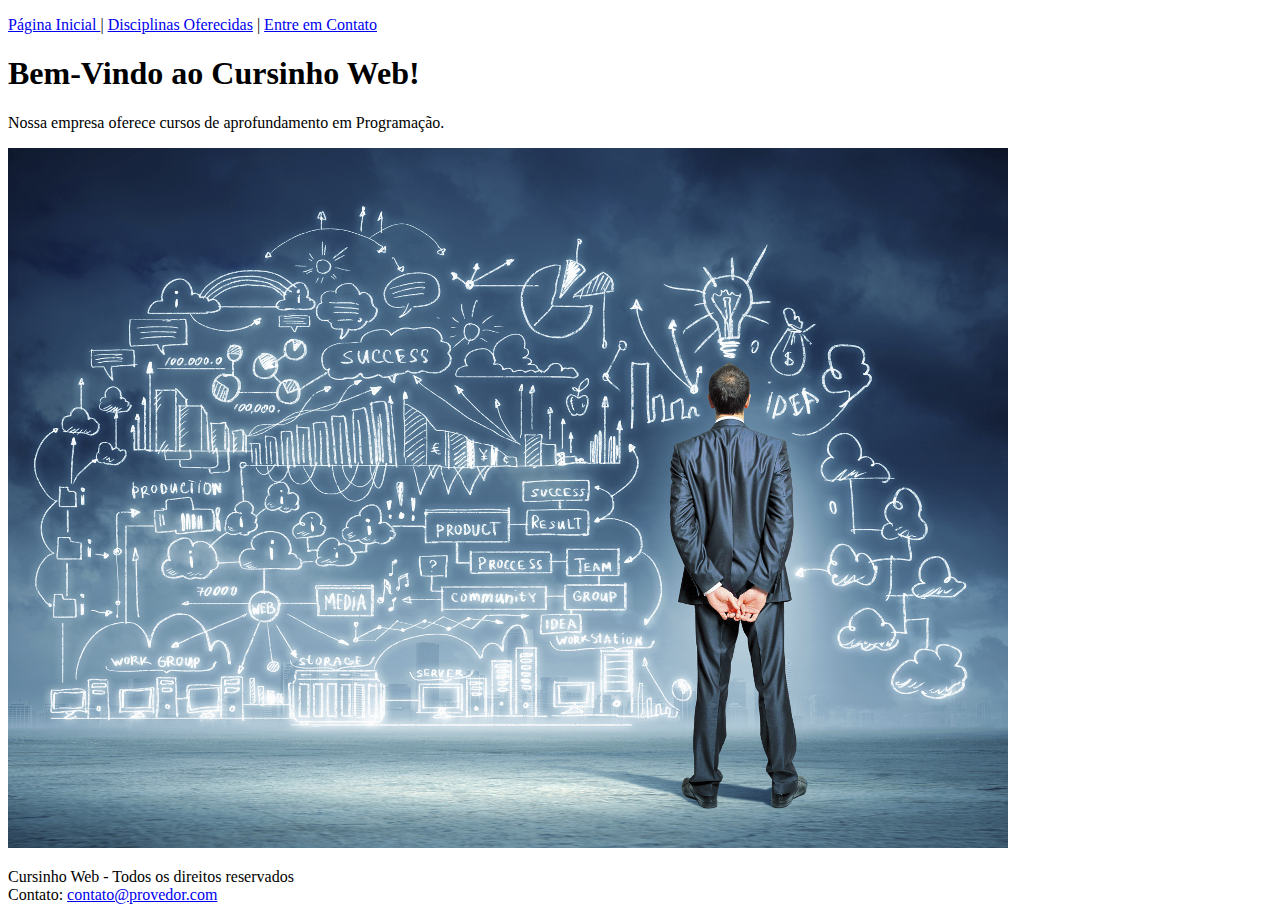
<file: Exercicio Aula 1/index.html>
<!DOCTYPE html>
<html lang="pt-br">
    <head>
        <meta charset="UTF-8">
        <title>Cursinho Web</title>
               
        <link rel="shortcut icon" href="livros.png" type="image/x-icon">
        
    </head>
    
    <body>
        <header>
            <nav>
                <!--Menu de Navegação-->
                <P> <a href =index.html> Página Inicial  </a>| <a href = disciplinas.html> Disciplinas Oferecidas</a> | <a href="contato.html"> Entre em Contato</a> </P>
            </nav>
        </header>
        <main>

            <p>

                <h1> <strong>Bem-Vindo ao Cursinho Web!</strong></h1>

                <p>Nossa empresa oferece cursos de aprofundamento em Programação.</p>
                <img src = "empresa.jpg">

            </p>


        </main>

        <footer>
            <!-- rodapé-->
            <p>
                Cursinho Web - Todos os direitos reservados <br>
                Contato: <a href="mailto: contato@provedor.com">contato@provedor.com</a>
            </p>
        </footer>


    </body>


</html>
</file>
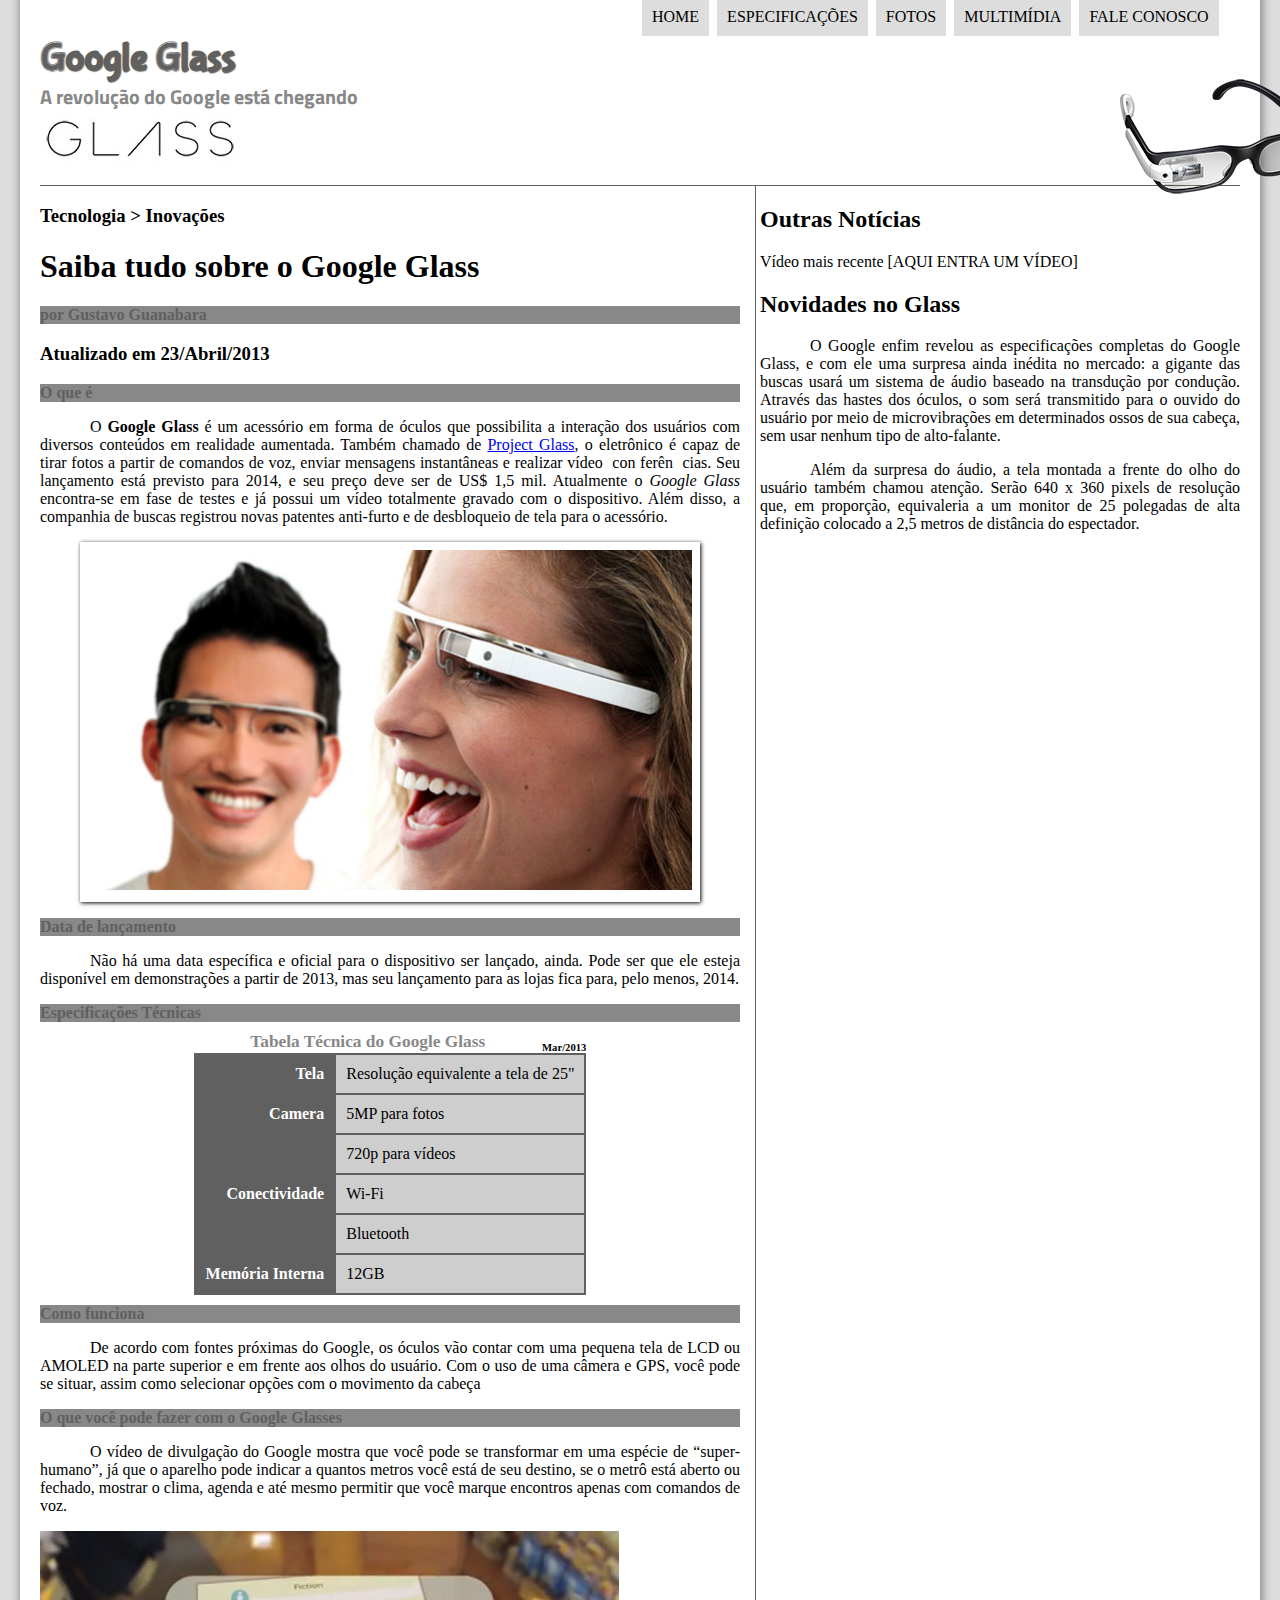
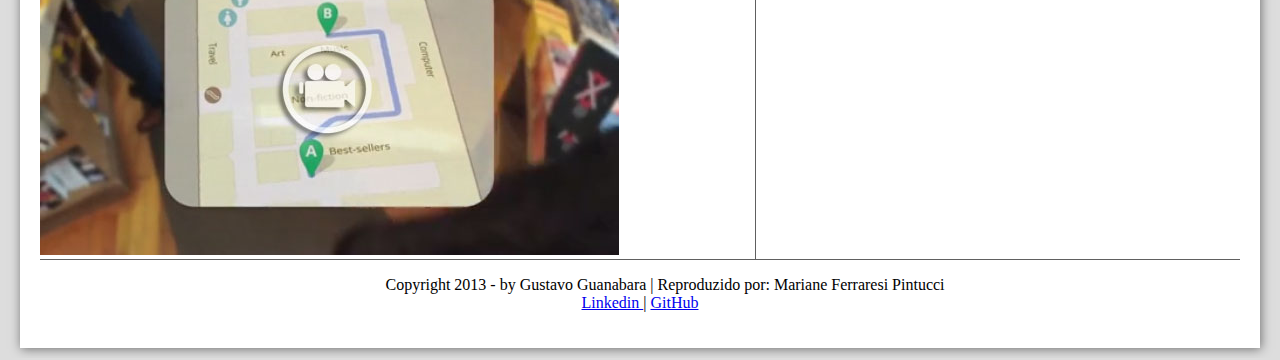
<file: projeto-glass-html5/index.html>
<!DOCTYPE html>
<html lang="pt-br">

<head>

<title>Tudo Sobre Google Glass</title>
<meta charset = "UTF-8">
<link rel = "stylesheet" href="_css/estilo.css"/>


</head>


<body>
<div id = "interface"> 
<header id = "cabecalho">

<h1>Google Glass</h1>
<h2>A revolução do Google está chegando</h2>


<img id="icone" src = "_imagens\glass-oculos-preto-peq.png">

    <nav id="menu">
    <h1>Menu Principal</h1>
    <ul>
    <li><a href = "index.html">Home</a></li>
    <li><a href = "specs.html">Especificações</a></li>
    <li><a href = "fotos.html">Fotos </a></li>
    <li><a href = "multimidia.html">Multimídia </a></li>
    <li><a href = "fale-conosco.html">Fale conosco</a></li>
    </ul>
    </nav>
</header>


<section id="corpo">
<article id="noticia-principal">
<header id="cabecalho-artigo">
<h3>Tecnologia > Inovações</h3>
<h1>Saiba tudo sobre o Google Glass</h1>
<h2>por Gustavo Guanabara</h2>
<h3>Atualizado em 23/Abril/2013</h3>
</header>

<h2>O que é </h2>
<p>O <strong>Google Glass</strong> é um acessório em forma de óculos que possibilita a interação dos usuários com diversos conteúdos em realidade aumentada. Também chamado de <a href ="https://www.google.com/glass/start/" target="_blank">Project Glass</a>, o eletrônico é capaz de tirar fotos a partir de comandos de voz, enviar mensagens instantâneas e realizar vídeo &shy; con &shy;ferên &shy; cias. Seu lançamento está previsto para 2014, e seu preço deve ser de US$ 1,5 mil. Atualmente o <em>Google Glass</em> encontra-se em fase de testes e já possui um vídeo totalmente gravado com o dispositivo. Além disso, a companhia de buscas registrou novas patentes anti-furto e de desbloqueio de tela para o acessório.</p>

<figure class="foto-legenda">
<img src = "_imagens/glass-quadro-homem-mulher.jpg" alt = "Um homem e uma mulher sorrindo utilizando google glasses">
<figcaption><h2>Google Glass</h2> <h3>Uma Nova Maneira de Ver o Mundo</h3></figcaption>
</figure>
<h2>Data de lançamento</h2>
<p>Não há uma data específica e oficial para o dispositivo ser lançado, ainda. Pode ser que ele esteja disponível em demonstrações a partir de 2013, mas seu lançamento para as lojas fica para, pelo menos, 2014.</p>

<h2>Especificações Técnicas</h2>

<table id="tabelaspec">
    
<caption>Tabela Técnica do Google Glass <span>Mar/2013</span></caption>

<tr><td class="ce">Tela</td><td class="cd">Resolução equivalente a tela de 25"</td></tr>
<tr><td rowspan="2" class="ce">Camera </td><td class="cd">5MP para fotos </td></tr>
<tr><td class="cd">720p para vídeos</td></tr>
<tr><td rowspan="2" class="ce">Conectividade</td><td class="cd"> Wi-Fi </td></tr>
<tr><td class="cd">Bluetooth</td></tr>
<tr><td class="ce">Memória Interna</td><td class="cd"> 12GB</td></tr>
</table>


<h2>Como funciona</h2>
<p>De acordo com fontes próximas do Google, os óculos vão contar com uma pequena tela de LCD ou AMOLED na parte superior e em frente aos olhos do usuário. Com o uso de uma câmera e GPS, você pode se situar, assim como selecionar opções com o movimento da cabeça</p>

<h2>O que você pode fazer com o Google Glasses</h2>
<p>O vídeo de divulgação do Google mostra que você pode se transformar em uma espécie de “super-<wbr/>humano”, já que o aparelho pode indicar a quantos metros você está de seu destino, se o metrô está aberto ou fechado, mostrar o clima, agenda e até mesmo permitir que você marque encontros apenas com comandos de voz.</p>

<img src ="_imagens/video-mini01.jpg">

</article>
</section>

<aside id="lateral">

<h2>Outras Notícias</h2>
Vídeo mais recente

[AQUI ENTRA UM VÍDEO]

<h2>Novidades no Glass</h2>
<p>O Google enfim revelou as especificações completas do Google Glass, e com ele uma surpresa ainda inédita no mercado: a gigante das buscas usará um sistema de áudio baseado na transdução por condução. Através das hastes dos óculos, o som será transmitido para o ouvido do usuário por meio de microvibrações em determinados ossos de sua cabeça, sem usar nenhum tipo de alto-falante.</p>

<p>Além da surpresa do áudio, a tela montada a frente do olho do usuário também chamou atenção. Serão 640 x 360 pixels de resolução que, em proporção, equivaleria a um monitor de 25 polegadas de alta definição colocado a 2,5 metros de distância do espectador.</p>

</aside>

<footer id="rodape">
<p>
Copyright 2013 - by Gustavo Guanabara |
Reproduzido por: Mariane Ferraresi Pintucci<br/>
<a href = "http://www.linkedin.com/in/mariane-pintucci-89739747/" target="_blank">Linkedin </a>| <a href = "https://github.com/MariFerraresi" target="_blank">GitHub </a>
</p>
</footer>

</div>
</body>
</html>
</file>
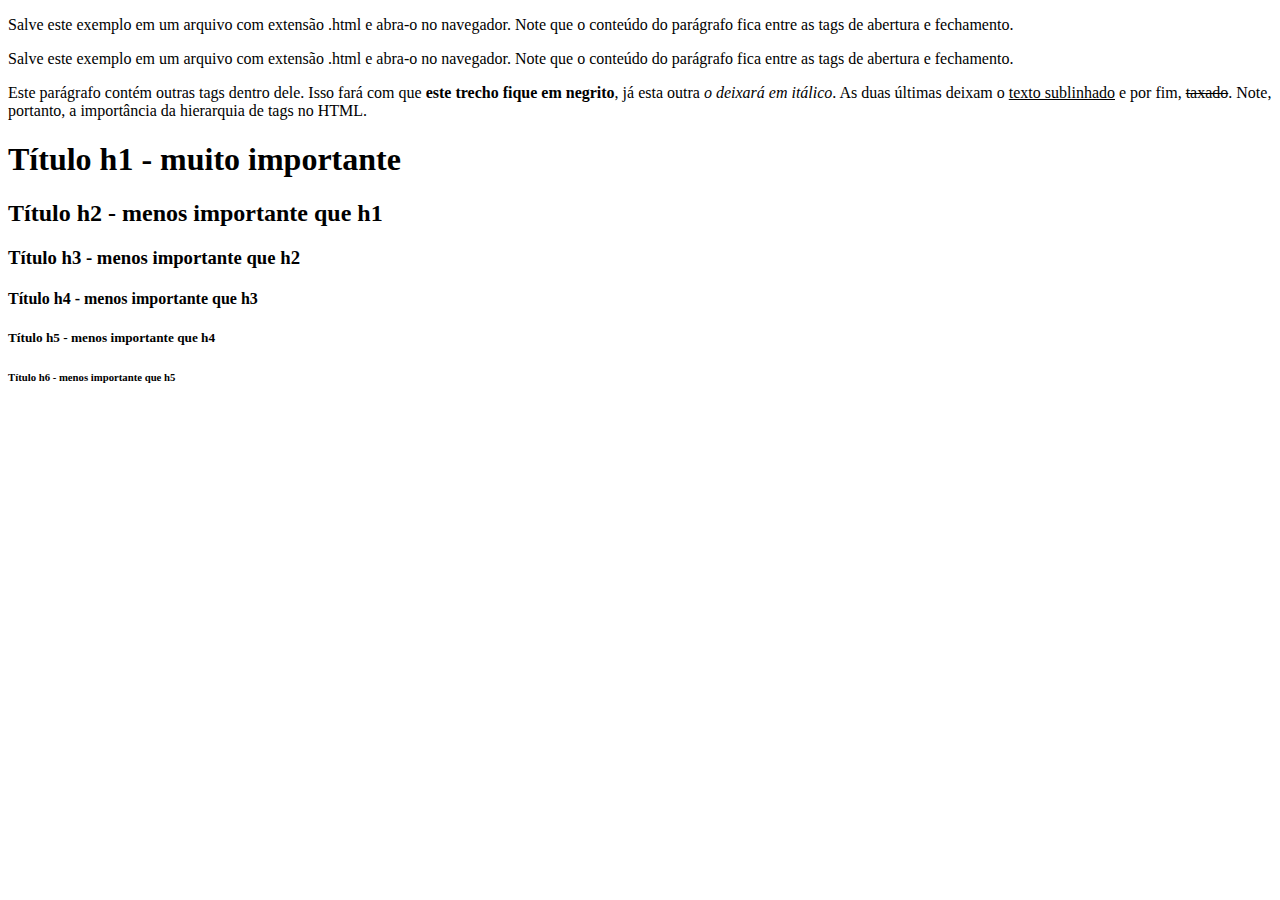
<file: primeira-aula.html>
<!DOCTYPE html>

<html lang="pt-br">
<head>
<!-- Esta parte contém metadados e informações/configurações sobre o documento -->

</head>
<body>
<!-- Esta parte define o corpo do documento: títulos de seção, parágrafos, tabelas, imagens etc. -->
<p>
    Salve este exemplo em um arquivo com extensão .html e abra-o no navegador. Note que o conteúdo do parágrafo fica entre as tags de abertura e fechamento.
</p>

<p id="paragrafo" class="principal">
    Salve este exemplo em um arquivo com extensão .html e abra-o no navegador. Note que o conteúdo do parágrafo fica entre as tags de abertura e fechamento.
</p>

<p>
    Este parágrafo contém outras tags dentro dele. Isso fará com que <strong>este trecho fique em negrito</strong>, já esta outra <em>o deixará em itálico</em>. As duas últimas deixam o <ins>texto sublinhado</ins> e por fim, <del>taxado</del>. Note, portanto, a importância da hierarquia de tags no HTML.
</p>


<p>

    <h1> Título h1 - muito importante </h1>

    <h2>Título h2 - menos importante que h1 </h2>
    
    <h3>Título h3 - menos importante que h2 </h3>
    
    <h4>Título h4 - menos importante que h3 </p></h4>
    
    <h5>Título h5 - menos importante que h4</h5>
    
    <h6>Título h6 - menos importante que h5 </h6>
    


</p>




</body>


</html>
</file>
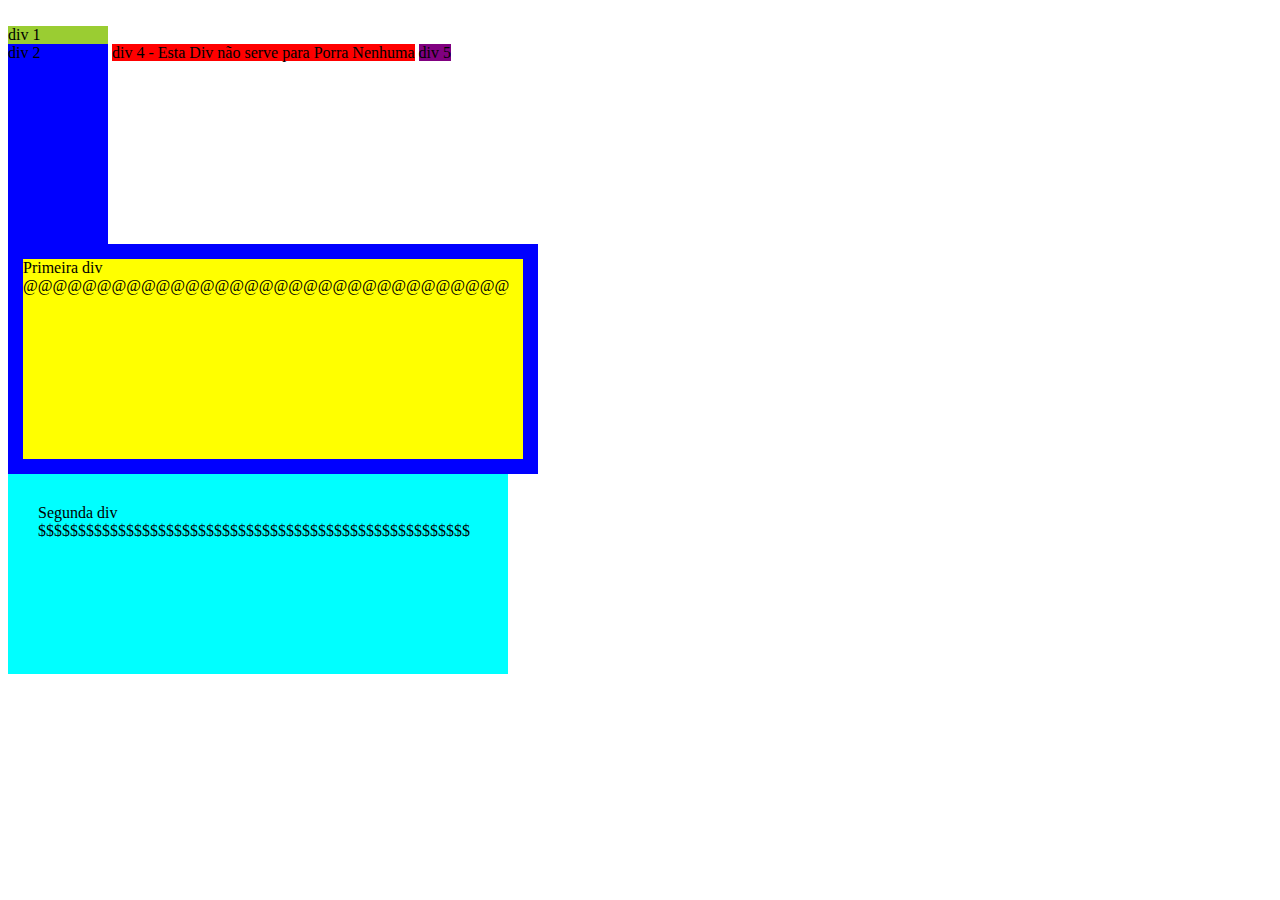
<file: ATIVIDADECONTINUA2/exercicio1.html>
<!DOCTYPE html>
<html lang="pt-br">

<head>

<title>Exercício AC1 - 01 </title>
<meta charset = "UTF-8">
<link rel="stylesheet" href="css/estiloex.css">


</head>


<br>

<div class="div1">div 1</div>

<div class="div2">div 2</div>
    
<div class="div3">div 3</div>
    
<div class="div4">div 4 - Esta Div não serve para Porra Nenhuma</div></div>

<div class="div5">div 5</div>



<div class="primeiro">Primeira div   @@@@@@@@@@@@@@@@@@@@@@@@@@@@@@@@@</div>

<div class="segundo">Segunda div $$$$$$$$$$$$$$$$$$$$$$$$$$$$$$$$$$$$$$$$$$$$$$$$$$$$$$</div>

</body>
</html>
</file>
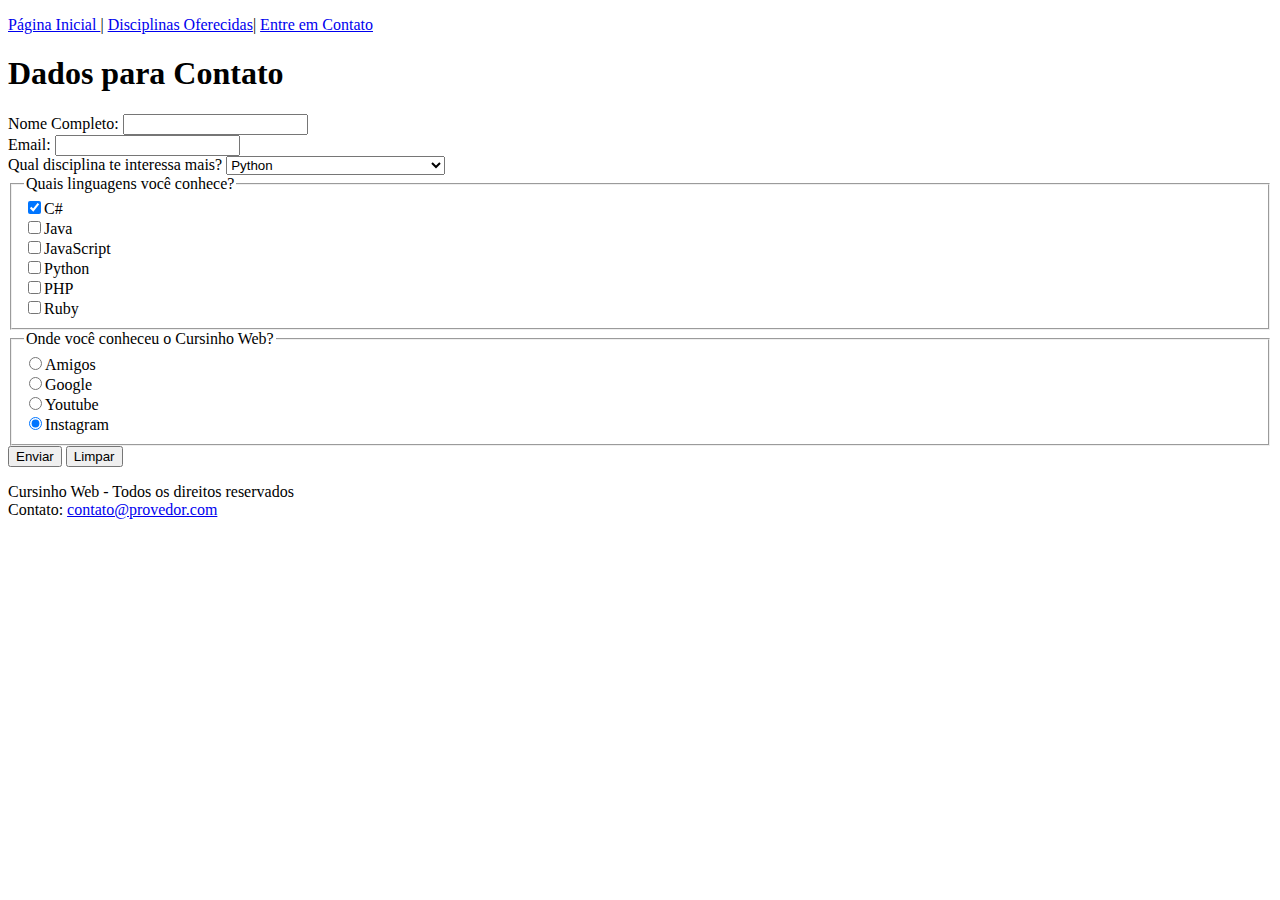
<file: Exercicio Aula 1/contato.html>
<!DOCTYPE html>
<html lang="pt-br">
    <head>
        <meta charset="UTF-8">
        <title>Cursinho Web - Fale Conosco </title>

        <link rel="shortcut icon" href="livros.png" type="image/x-icon">
    
    </head>
    
    <body>
        <header>
            <nav>
                <!--Menu de Navegação-->
                <P> <a href =index.html> Página Inicial  </a>| <a href = disciplinas.html> Disciplinas Oferecidas</a>| <a href="contato.html"> Entre em Contato</a> </P>
            </nav>
        </header>

<section>
<form method="post" action="return.html">
    
<h1>Dados para Contato</h1>
<!--Nome-->
<div>

    <label for="tx-nome"> Nome Completo:</label>
    <input type="text" name="name" id="tx-nome" required maxlength="50">

</div>

<!-- Email -->

<div>
    <label for="tx-email"> Email:</label>
    <input type="email" name="email" id="tx-email" required>
</div>

<!--disciplina de interesse-->

<div>
    <label for="se-disciplina">Qual disciplina te interessa mais?</label>
    <select name="disciplina" id="se-disciplina" required>

<option> CSS3</option>
<option>C#</option>
<option> Desenvolvimento Web</option>
<option>Programação Orientada a Objeto</option>
<option selected>Python</option>
<option>SQL</option>

    </select>
    
    </div>

<!--Linguages CheckBox-->

<div>
    <fieldset>
        <legend> Quais linguagens você conhece?</legend>
    <!--Interessante utilizar o Value para enviar valores mais enxutos ao BD e economizar espaço -->

        <input type="checkbox" name="linguagens" id="cb-csharp" value="csharp" checked><label for="cb-csharp">C#</label><br/>
        <input type="checkbox" name="linguagens" id="cb-java" value="java"><label for="cb-java">Java</label><br/>
        <input type="checkbox" name="linguagens" id="cb-javascript" value="js"><label for="cb-javascript">JavaScript</label><br/>
        <input type="checkbox" name="linguagens" id="cb-python" value="python"><label for="cb-python">Python</label><br/>
        <input type="checkbox" name="linguagens" id="cb-php" value="php"><label for="cb-php">PHP</label><br/>
        <input type="checkbox" name="linguagens" id="cb-ruby" value="ruby"><label for="cb-ruby">Ruby</label><br/>

    </fieldset>
    </div>
    
    <div>
        <fieldset>
            <legend> Onde você conheceu o Cursinho Web?</legend>
        <!--Interessante utilizar o Value para enviar valores mais enxutos ao BD e economizar espaço -->
        
            <input type="radio" name="conheceu" id="ra-amigos" value="amigos"><label for="ra-amigos">Amigos</label><br/>
            <input type="radio" name="conheceu" id="ra-google" value="google" checked><label for="ra-google">Google</label><br/>
            <input type="radio" name="conheceu" id="ra-youtube" value="youtube" checked><label for="ra-youtube">Youtube</label><br/>
            <input type="radio" name="conheceu" id="ra-instagram" value="instagram" checked><label for="ra-instagram">Instagram</label>
                
        </fieldset>
        </div>
        

        <div>
            <button type="submit">Enviar</button>
            <button type="reset">Limpar</button>
        </div>
    
</section>
</form>


        <footer>
            <!-- rodapé-->
            <p>
                Cursinho Web - Todos os direitos reservados <br>
                Contato: <a href="mailto: contato@provedor.com">contato@provedor.com</a>
            </p>
        </footer>


    </body>
</html>
</file>
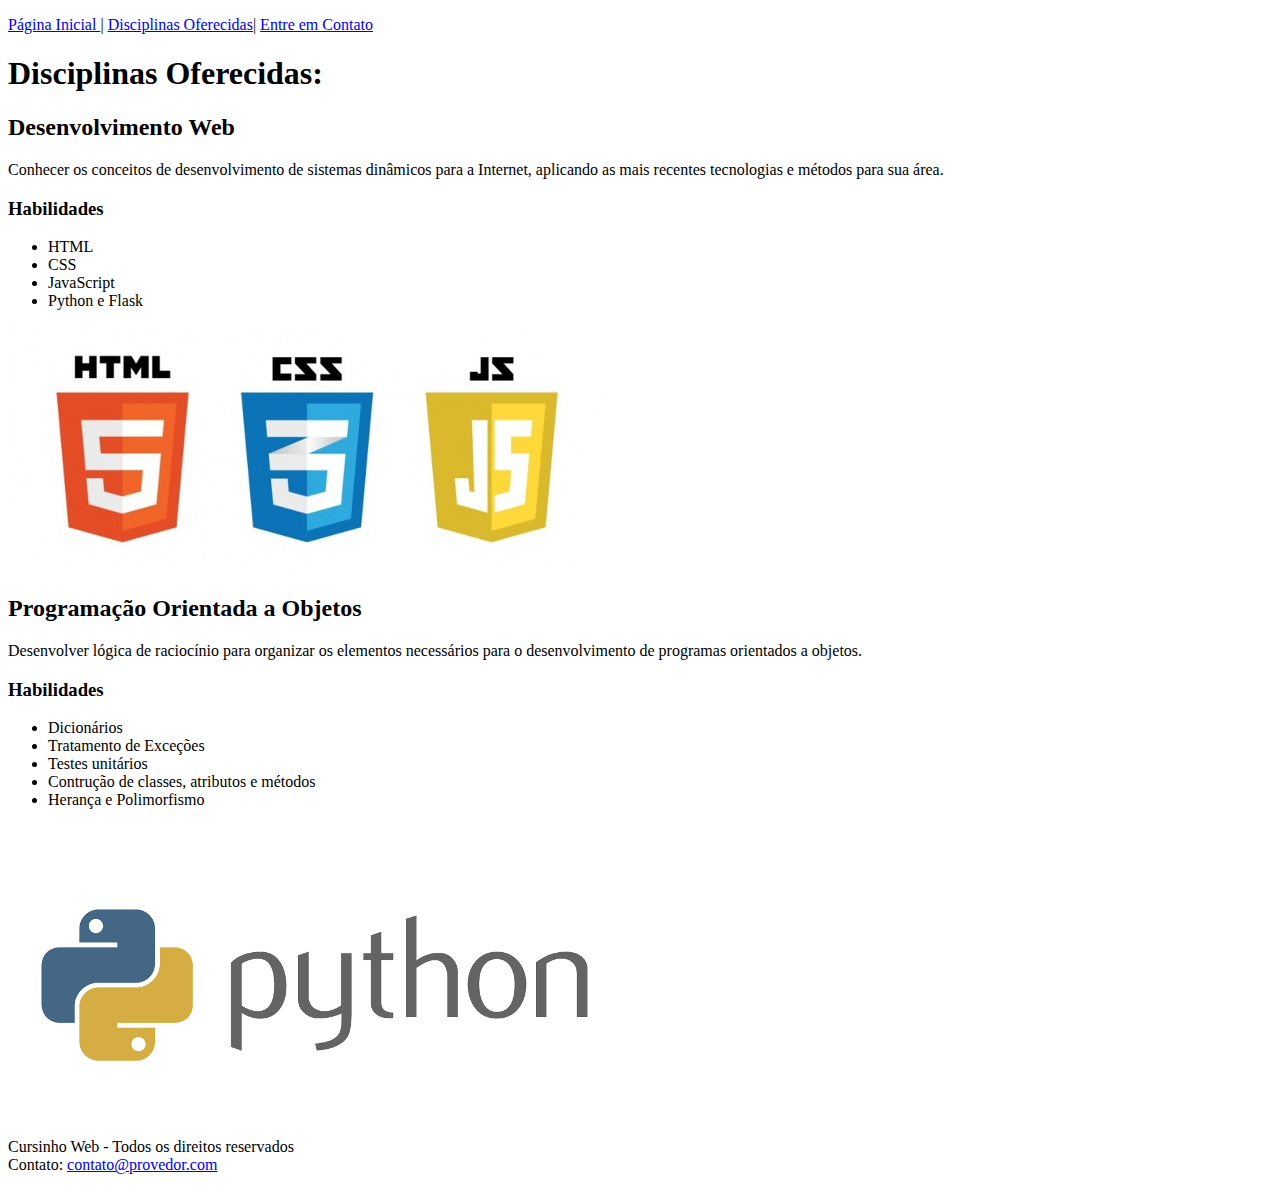
<file: Exercicio Aula 1/disciplinas.html>
<!DOCTYPE html>
<html lang="pt-br">
    <head>
        <meta charset="UTF-8">
        <title>Cursinho Web - Disciplinas </title>

        <link rel="shortcut icon" href="livros.png" type="image/x-icon">
    
    </head>
    
    <body>
        <header>
            <nav>
                <!--Menu de Navegação-->
                <P> <a href =index.html> Página Inicial  </a>| <a href = disciplinas.html> Disciplinas Oferecidas</a>| <a href="contato.html"> Entre em Contato</a> </P>
            </nav>
        </header>
        <main>

            <h1> <strong>Disciplinas Oferecidas:</strong></h1>

            <section>
                <article>

                    <h2> Desenvolvimento Web </h2>

                    Conhecer os conceitos de desenvolvimento de sistemas dinâmicos para a Internet, aplicando as mais recentes tecnologias e métodos para sua área.

                    <h3>Habilidades</h3>
                        <ul>
                            <li>HTML </li>
                            <li>CSS </li>
                            <li>JavaScript </li>
                            <li>Python e Flask </li>
                        </ul>
                    <img src = "web.png">


                </article>
            </section>

            <section>
                <article>

                    <h2> Programação Orientada a Objetos </h2>

                    Desenvolver lógica de raciocínio para organizar os elementos necessários para o desenvolvimento  de programas orientados a objetos.

                    <h3>Habilidades</h3>
                        <ul>
                            <li>Dicionários </li>
                            <li>Tratamento de Exceções</li>
                            <li>Testes unitários </li>
                            <li>Contrução de classes, atributos e métodos </li>
                            <li>Herança e Polimorfismo</li>
                        </ul>
                    <img src = "python.png">


                </article>
            </section>


        </main>

        <footer>
            <!-- rodapé-->
            <p>
                Cursinho Web - Todos os direitos reservados <br>
                Contato: <a href="mailto: contato@provedor.com">contato@provedor.com</a>
            </p>
        </footer>


    </body>


</html>
</file>
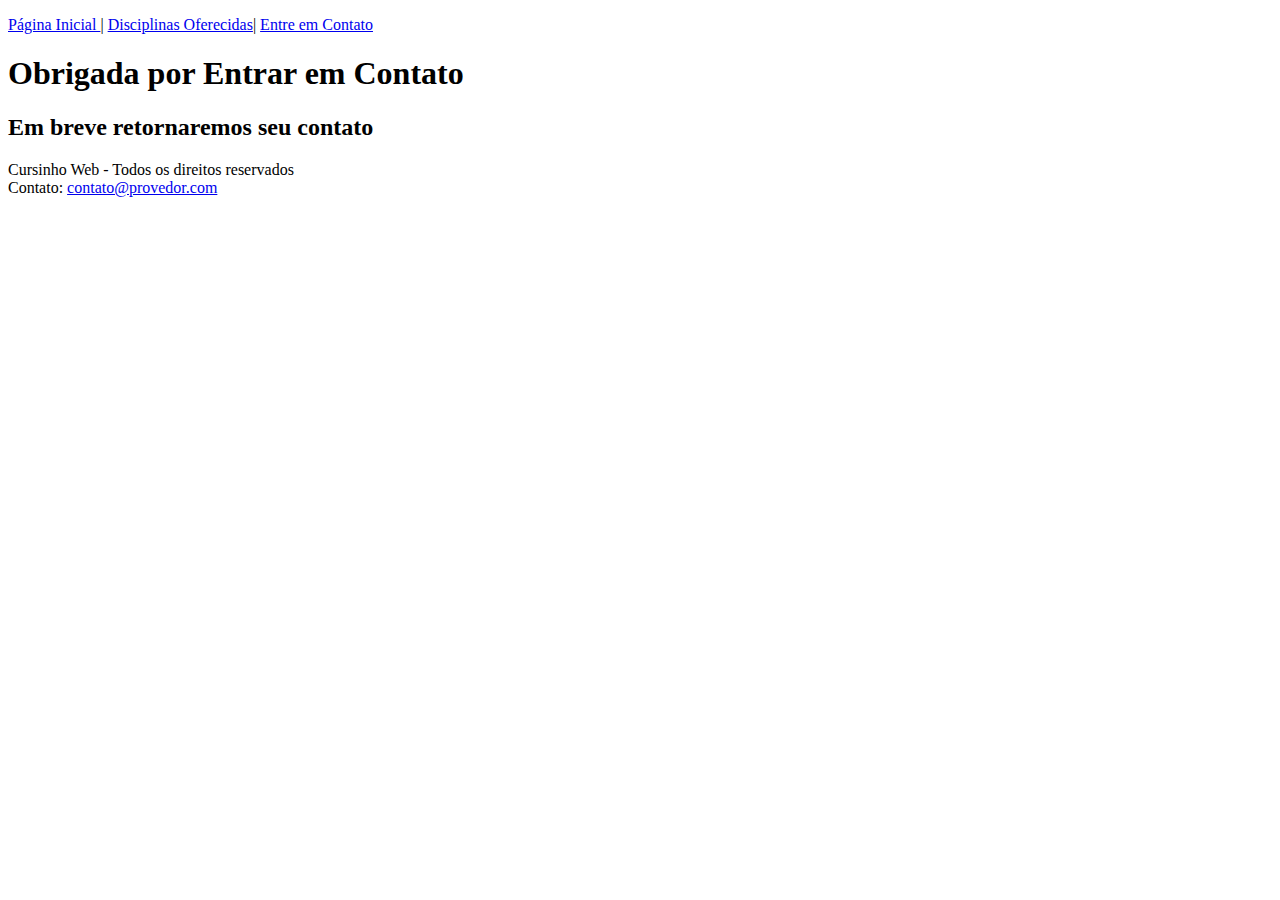
<file: Exercicio Aula 1/return.html>
<!DOCTYPE html>
<html lang="pt-br">
    <head>
        <meta charset="UTF-8">
        <title>Cursinho Web - Fale Conosco </title>

        <link rel="shortcut icon" href="livros.png" type="image/x-icon">
    
    </head>
    
    <body>
        <header>
            <nav>
                <!--Menu de Navegação-->
                <P> <a href =index.html> Página Inicial  </a>| <a href = disciplinas.html> Disciplinas Oferecidas</a>| <a href="contato.html"> Entre em Contato</a> </P>
            </nav>
        </header>

<section>
    <div>
<p><h1> Obrigada por Entrar em Contato</h1></p>
    </div>
    <div>
    <p><h2>Em breve retornaremos seu contato</h2></p>

    </div>

</section>


        <footer>
            <!-- rodapé-->
            <p>
                Cursinho Web - Todos os direitos reservados <br>
                Contato: <a href="mailto: contato@provedor.com">contato@provedor.com</a>
            </p>
        </footer>


    </body>
</html>
</file>
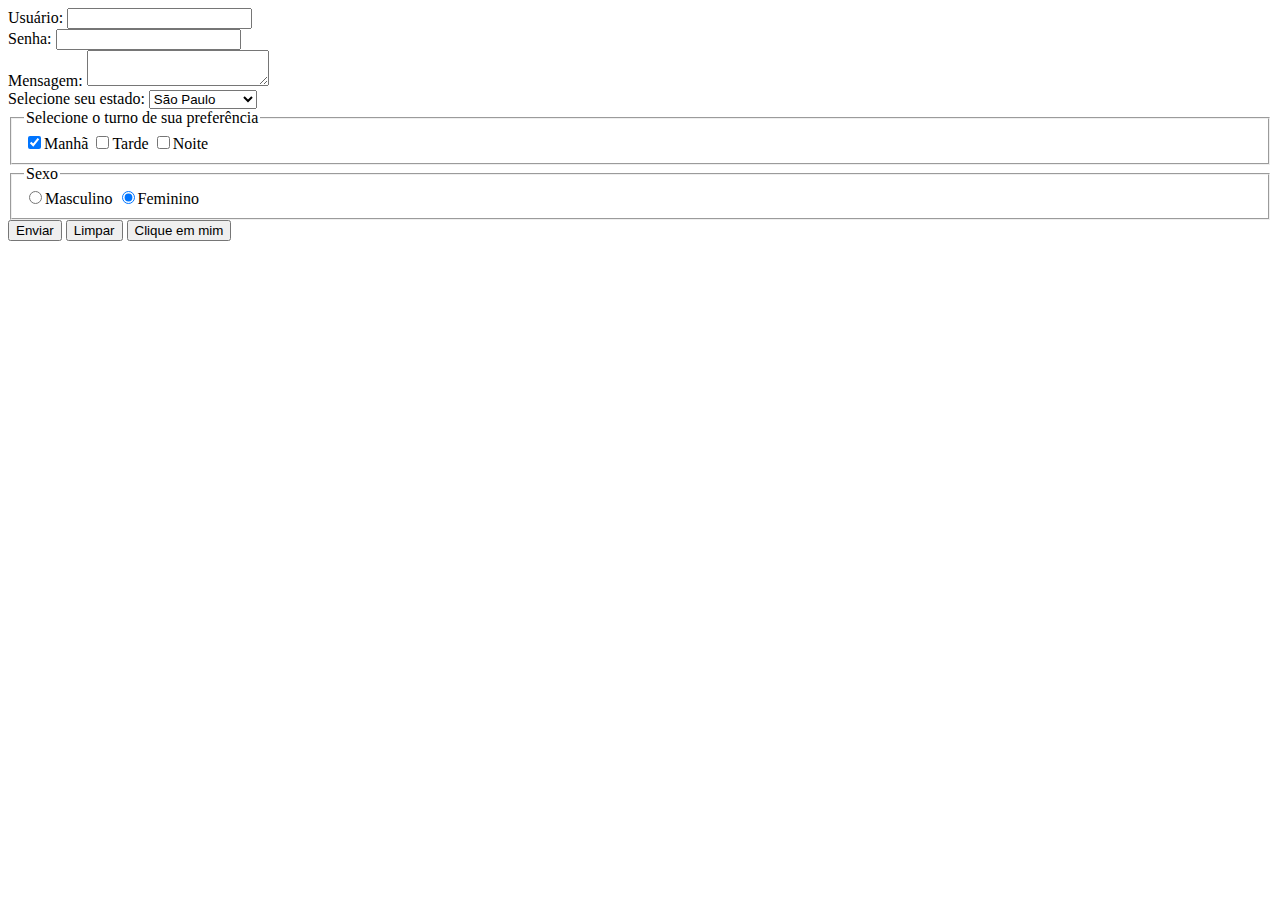
<file: Exercicio Aula 2/Formularios - Copia.html>
<!DOCTYPE html>
<html lang = "pt-br">
<head>
    <meta charset="UTF-8">
    <title>Formulários em HTML5</title>

</head>
<body>

<form method="post" action = "https://api.sheetmonkey.io/form/2JcrMiacgsZtTZFNoRCEkz">
    <div>
        <label for="tx-usuario"> Usuário:</label>
        <input type="text" name="usuario" id="tx-usuario" required maxlength="50">
    </div>
        
    <div>
        <label for="tx-senha"> Senha:</label>
        <input type="password" name="senha" id="tx-senha" required maxlength="8">
    </div>
<!-- 

    <div>
        <label for="tx-email"> Email:</label>
        <input type="email" name="email" id="tx-email">
    </div>

    <div>
        <label for="tx-data"> Data:</label>
        <input type="date" name="data" id="tx-data">
    </div>


    <div>
        <input type="submit" value="Enviar">
        <input type="reset"  value="Limpar">
        <input type="button" value="Clique em mim">

    </div>
 -->

<div>
<label for="tx-mensagem">Mensagem:</label>
<textarea name="mensagem" id="tx-mensagem"></textarea>

</div>

<div>
    <label for="se-estado">Selecione seu estado:</label>
    <select name="estado" id="se-estado" required>

<option> Alagoas</option>
<option> Ceará</option>
<option>Rio de Janeiro</option>
<option selected>São Paulo</option>

    </select>
    
    </div>
    
    <!-- <div> Selecione o Turno de sua preferência</div>
    <div>

        <input type="checkbox" name="turno" id="cb-manha"><label for="cb-manha">Manhã</label>


    </div> -->
    
    <div>
    <fieldset>
        <legend> Selecione o turno de sua preferência</legend>
    <!--Interessante utilizar o Value para enviar valores mais enxutos ao BD e economizar espaço -->

        <input type="checkbox" name="turno" id="cb-manha" value="M" checked><label for="cb-manha">Manhã</label>
        <input type="checkbox" name="turno" id="cb-tarde" value="T"><label for="cb-tarde">Tarde</label>
        <input type="checkbox" name="turno" id="cb-noite" value="N"><label for="cb-noite">Noite</label>

    </fieldset>
    </div>
    
    <div>
    <fieldset>
        <legend> Sexo</legend>
    <!--Interessante utilizar o Value para enviar valores mais enxutos ao BD e economizar espaço -->
    
        <input type="radio" name="sexo" id="ra-masculino" value="M"><label for="ra-masculino">Masculino</label>
        <input type="radio" name="sexo" id="ra-feminino" value="F" checked><label for="ra-feminino">Feminino</label>
        

    </fieldset>
    </div>
    
    
    
    <div>
        <button type="submit">Enviar</button>
        <button type="reset">Limpar</button>
        <button type="button">Clique em mim</button>
    </div>

</form>

</body>


</html>
</file>
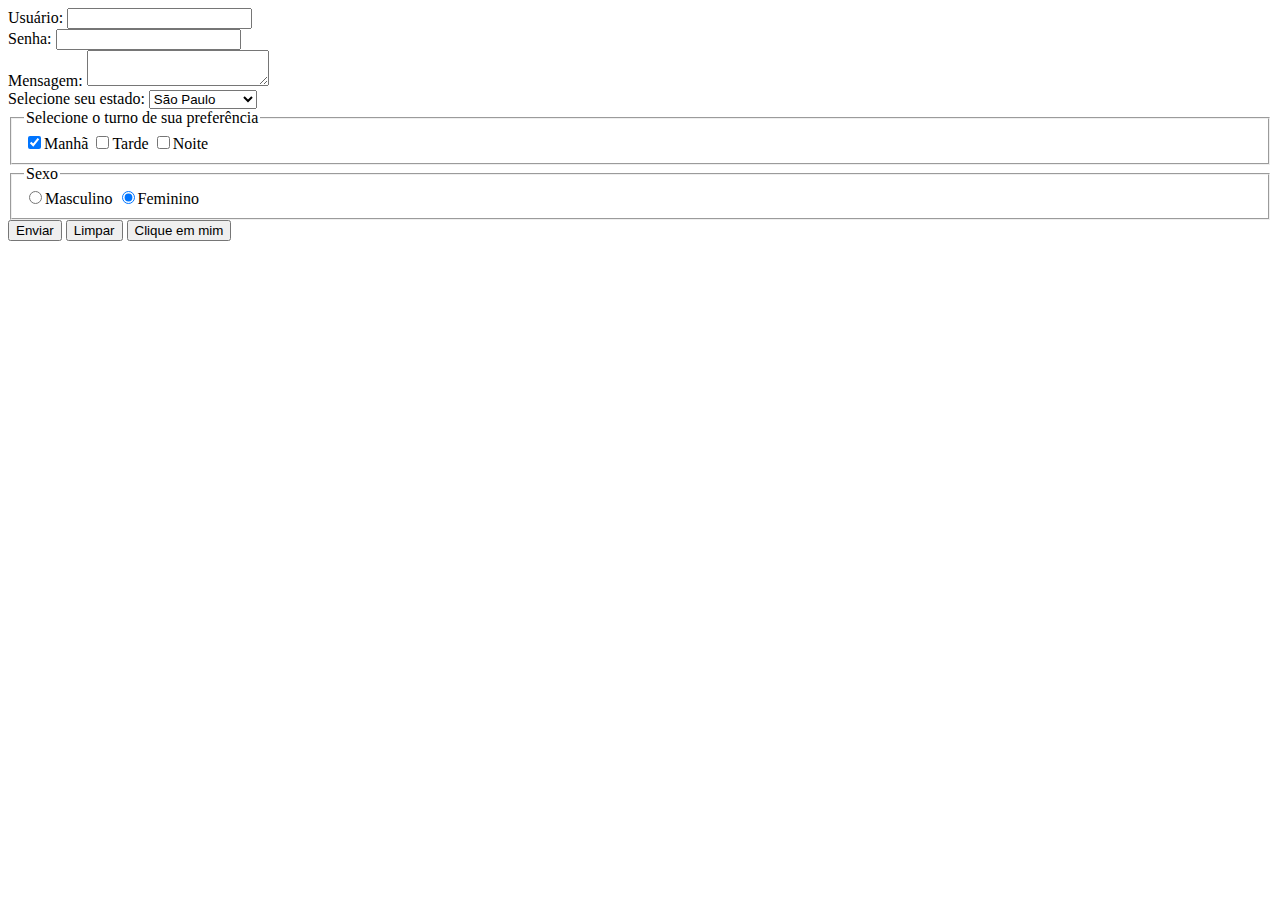
<file: Exercicio Aula 2/Formularios.html>
<!DOCTYPE html>
<html lang = "pt-br">
<head>
    <meta charset="UTF-8">
    <title>Formulários em HTML5</title>

</head>
<body>

<form method="post">
    <div>
        <label for="tx-usuario"> Usuário:</label>
        <input type="text" name="usuario" id="tx-usuario" required maxlength="50">
    </div>
        
    <div>
        <label for="tx-senha"> Senha:</label>
        <input type="password" name="senha" id="tx-senha" required maxlength="8">
    </div>
<!-- 

    <div>
        <label for="tx-email"> Email:</label>
        <input type="email" name="email" id="tx-email">
    </div>

    <div>
        <label for="tx-data"> Data:</label>
        <input type="date" name="data" id="tx-data">
    </div>


    <div>
        <input type="submit" value="Enviar">
        <input type="reset"  value="Limpar">
        <input type="button" value="Clique em mim">

    </div>
 -->

<div>
<label for="tx-mensagem">Mensagem:</label>
<textarea name="mensagem" id="tx-mensagem"></textarea>

</div>

<div>
    <label for="se-estado">Selecione seu estado:</label>
    <select name="estado" id="se-estado" required>

<option> Alagoas</option>
<option> Ceará</option>
<option>Rio de Janeiro</option>
<option selected>São Paulo</option>

    </select>
    
    </div>
    
    <!-- <div> Selecione o Turno de sua preferência</div>
    <div>

        <input type="checkbox" name="turno" id="cb-manha"><label for="cb-manha">Manhã</label>


    </div> -->
    
    <div>
    <fieldset>
        <legend> Selecione o turno de sua preferência</legend>
    <!--Interessante utilizar o Value para enviar valores mais enxutos ao BD e economizar espaço -->

        <input type="checkbox" name="turno" id="cb-manha" value="M" checked><label for="cb-manha">Manhã</label>
        <input type="checkbox" name="turno" id="cb-tarde" value="T"><label for="cb-tarde">Tarde</label>
        <input type="checkbox" name="turno" id="cb-noite" value="N"><label for="cb-noite">Noite</label>

    </fieldset>
    </div>
    
    <div>
    <fieldset>
        <legend> Sexo</legend>
    <!--Interessante utilizar o Value para enviar valores mais enxutos ao BD e economizar espaço -->
    
        <input type="radio" name="sexo" id="ra-masculino" value="M"><label for="ra-masculino">Masculino</label>
        <input type="radio" name="sexo" id="ra-feminino" value="F" checked><label for="ra-feminino">Feminino</label>
        

    </fieldset>
    </div>
    
    
    
    <div>
        <button type="submit">Enviar</button>
        <button type="reset">Limpar</button>
        <button type="button">Clique em mim</button>
    </div>

</form>

</body>


</html>
</file>
<file: projeto-glass-html5/_css/estilo.css>
@charset "UTF-8";
@import url('https://fonts.googleapis.com/css2?family=Titillium+Web:wght@200&display=swap');
@font-face {

    font-family: 'FonteLogo';
    src: url("../_fonts/bubblegum-sans-regular.otf");

}


body {
    background-color: #dddddd; /*alterada a cor de white pra cinza para enxergar melhor a posição da div*/
    color: rgba(0, 0, 0, 1)
    
    }

div#interface {

width: 1200px;
/*margens, sempre considerar topo, direita, rodapé e esquerda. Direita e esquerda melhor manter auto para ir se ajustando conforme mexemos no navegador*/
background-color: #ffffff;
margin: -20px auto 10px auto;
box-shadow: 1px 1px 10px rgba(0, 0, 0, .5);
padding: 20px 20px 20px 20px;

}


    p {
    
    text-align: justify;
    text-indent: 50px;
    
    }
    
header#cabecalho img#icone {

    position: absolute;
    left: 1120px;
    top: 75px;

}

header#cabecalho {

    border-bottom: 1px #606060 solid;
    height: 150px;
    background: url("../_imagens/glass-logo-peq.jpg") no-repeat 0px 80px ;
}



header#cabecalho h1{

    font-family: 'FonteLogo', sans-serif;
    font-size: 30pt;
    color: #606060;
    text-shadow: 1px 1px 1px rgba(0, 0, 0, .6);
    margin-bottom: 0px;
}


header#cabecalho h2{

    font-family: 'Titillium Web', sans-serif;
    font-size: 15pt;
    color: #888888;
    margin-top: 0px;
}

    /* Formatação de imagens com legendas*/

figure.foto-legenda {

    position: relative;
    border: 8px solid white;
    box-shadow: 1px 1px 4px black ; 
}

figure.foto-legenda img {
    width: 100%;
    height: 100%;
}

figure.foto-legenda figcaption {

    opacity: 0;
    position: absolute;
    top: 0px;
    background-color: rgba(0, 0, 0, .4);
    color: white;
    width: 100%;
    height: 100%;
    padding: 10 px;
    box-sizing: border-box;
    transition: opacity 1s;

}

figure.foto-legenda:hover figcaption
{
    opacity: 1;
}

/*Formatação do Menu*/

/* sempre que houver id , o id vem após o hashtag*/

nav#menu h1 {

    display: none;
}


nav#menu {

    display: block;
}

nav#menu ul {

list-style: none;
text-transform:uppercase ;
position: absolute;
top: -20px;
left: 600px;

}

nav#menu li {

    display: inline-block;
    background-color: #dddddd;
    padding: 10px; /*parametro que vai deixar o fundo cinza maior com mais cara de botão*/
    margin: 2px;
    transition-duration: 1s;
}

nav#menu li:hover {

    background-color: #606060;
}

nav#menu a {

    color: #000000;
    text-decoration:none;

}

nav#menu a:hover {

color: #ffffff;

}

section#corpo {

display: block;
width: 700px;
float: left;
border-right: 1px solid  #606060;
padding-right: 15px;

}

article#noticia-principal h2 {

font-size: 12pt;
color: #606060;
background-color: #888888;
padding: 5px 0px 5px 10 px;
margin: 10px 0px 10px 0px;

}

header#cebecalho-artigo h1 {
font-family: 'FonteLogo', sans-serif;
font-size: 20pt;
color: #606060;
margin-bottom: 0px;
margin-top: 0px;

}


header#cebecalho-artigo h2 {
    font-size: 13pt;
    color: #cecece;
    margin: 0px;
    background-color: #ffffff;
    
}



header#cebecalho-artigo h3 {
font-size: 12pt;
color:#000000;

    
}



aside#lateral {

display: block;
width: 480px;
float: right;

}

table#tabelaspec {

    border: 1px solid #606060;
    border-spacing: 0px;
    margin-left: auto;
    margin-right: auto;

}


table#tabelaspec td{

    border: 1px solid #606060; 
    padding: 10px
}

table#tabelaspec td.ce {
color: #ffffff;
background-color: #606060;
text-align: right;
vertical-align: top;
font-weight: bold;



}



table#tabelaspec td.cd {
background-color: #cecece;


    
}

table#tabelaspec caption{

    color:#888888;
    font-size: 13pt;
    font-weight: bolder;
}

table#tabelaspec caption span{

display: block;
float: right;
color: #000000;
font-size: 8pt;
margin-top: 10px;


}


footer#rodape {

    clear: both;
    border-top: 1px solid #606060;
}

footer#rodape p {

    text-align: center;
}
</file>
<file: ATIVIDADECONTINUA2/css/estiloex.css>
.div1 {

	width: 100px;
	background-color: yellowgreen;
}

.div2 {

	display: inline-block;	

	height: 200px;
	width: 100px;
	background-color: blue;
}

.div3 {

	display: none;	

	width: 500px;

}

.div4 {

	display: inline;	

	width: 800;
	height: 10px;
	background-color: red;
}


.div5 {

	display: inline;	

	height: 200px;
	background-color: purple;
}



/*exercicio 2 */

.primeiro {

	width: 500px;

	height: 200px;

	border: 15px solid blue;

	background-color: yellow;

}

.segundo {

	width: 500px;

	height: 200px;

	padding: 30px;

	box-sizing: border-box;

	background-color: cyan;

}
</file>
